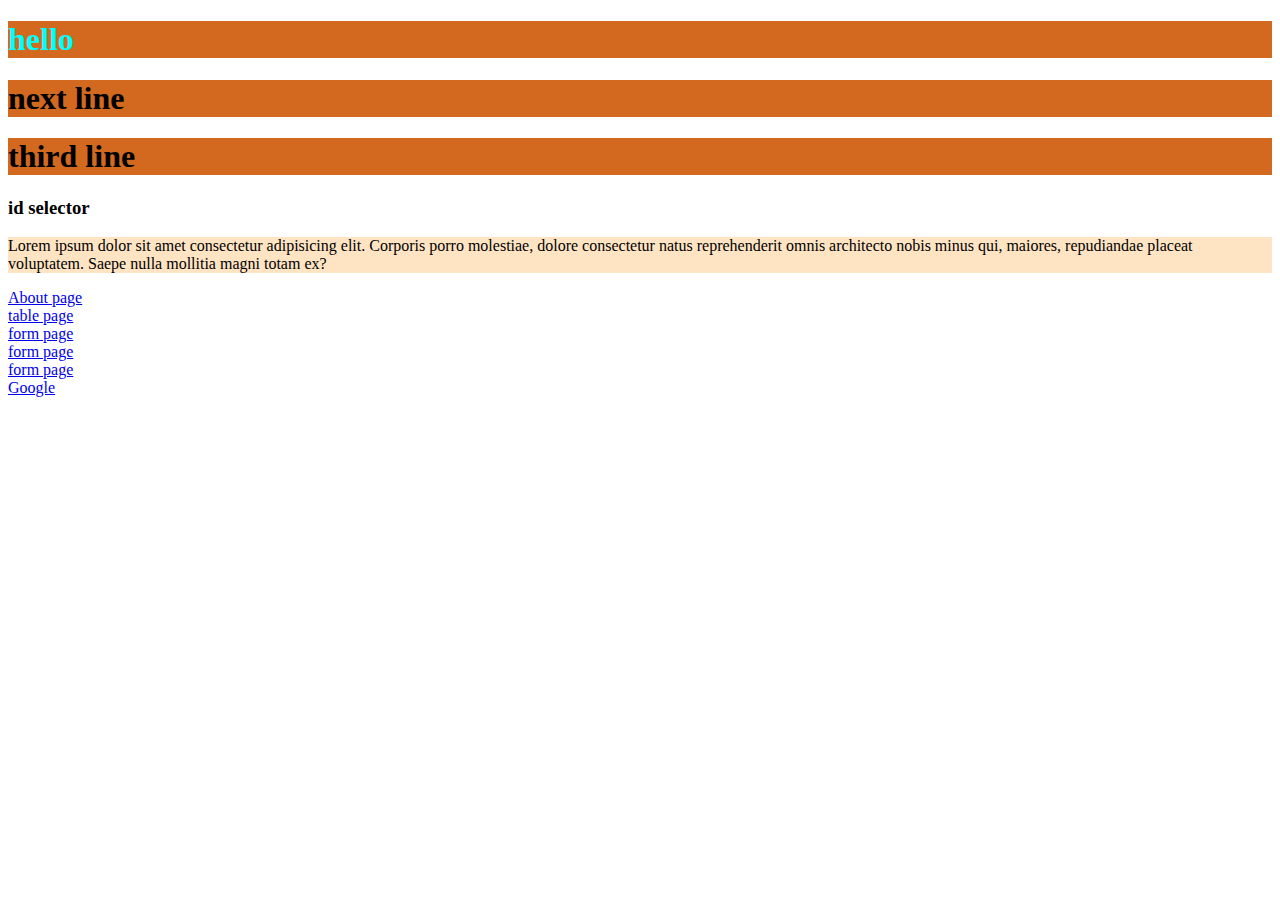
<file: index.html>
<!DOCTYPE html>
<html lang="en">
<head>
    <meta charset="UTF-8">
    <meta name="viewport" content="width=device-width, initial-scale=1.0">
    <title>HTML page</title>
    <link rel="stylesheet" href="style.css">
</head>
<body>
    <h1 style="color: aqua;">hello</h1>
    <h1>next line</h1>
    <h1>third line</h1>
    <h3 id="new">id selector</h3>
    <p class="line">
        Lorem ipsum dolor sit amet consectetur adipisicing elit. Corporis porro molestiae, dolore consectetur natus reprehenderit omnis architecto nobis minus qui, maiores, repudiandae placeat voluptatem. Saepe nulla mollitia magni totam ex?
    </p>
    <a href="about.html">About page</a><br>
    <a href="table.html">table page</a><br>
    <a href="form.html">form page</a><br>
    <a href="rock.html">form page</a><br>
    <a href="name.html">form page</a><br>
    <a href="https://www.google.com/">Google</a>
    <script>
       function greet(name,age){
          return `Hello ${name} i am ${age} years old`;
       }
       console.log(greet('Virat',37)); 
       function add(num1,num2){
            return num1+num2;
       } 
       console.log(add(13,29));
       

    </script>
</body>
</html>
</file>
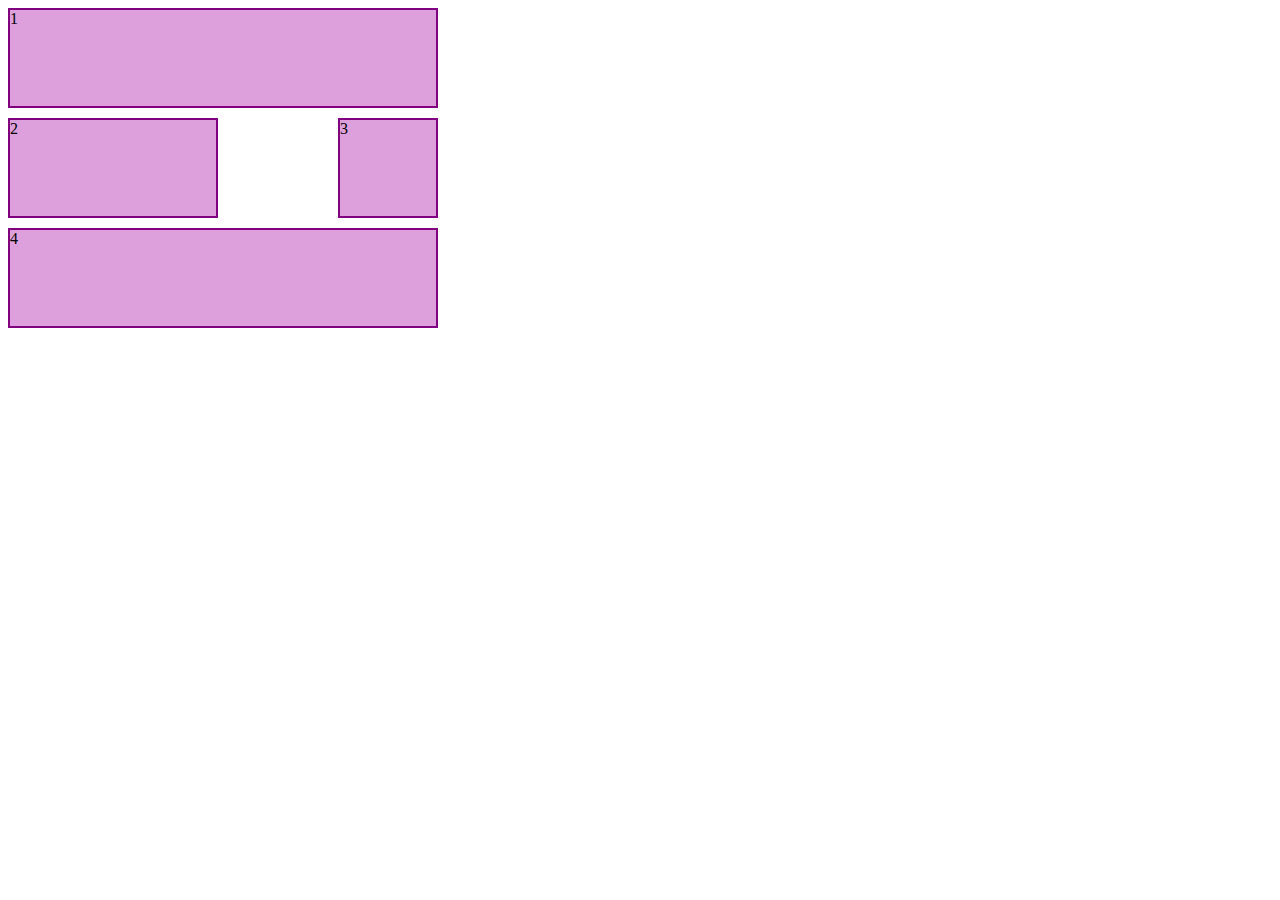
<file: display.html>
<!DOCTYPE html>
<html lang="en">
<head>
    <meta charset="UTF-8">
    <meta name="viewport" content="width=device-width, initial-scale=1.0">
    <title>Document</title>
    <link rel="stylesheet" href="style.css">
</head>
<body>
    <!-- <div>
        <h2 class="inline">same</h2>
        <h2 class="inline">line</h2>
    </div> -->

    <!-- <div class="flex-container">
        <div class="item1">1</div>
        <div class="item2">2</div>
        <div class="item3">3</div>
        <div class="item4">4</div>
    </div> -->
    <div class="grid-container">
        <div class="item1">1</div>
        <div class="item2">2</div>
        <div class="item3">3</div>
        <div class="item4">4</div>
    </div>
</body>
</html>
</file>
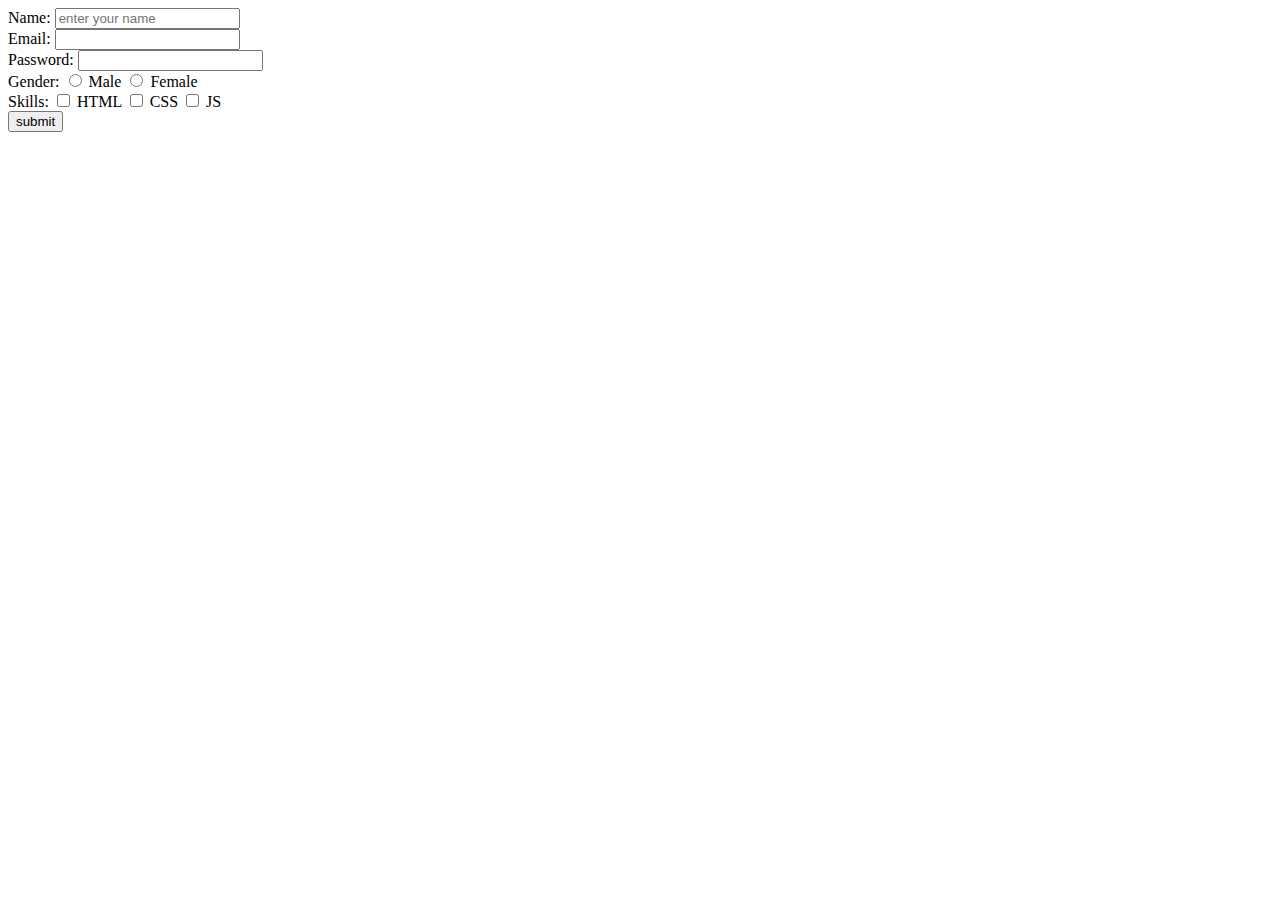
<file: form.html>
<!DOCTYPE html>
<html lang="en">
<head>
    <meta charset="UTF-8">
    <meta name="viewport" content="width=device-width, initial-scale=1.0">
    <title>Document</title>
</head>
<body>
    <form action="">
        <label for="">Name:</label>
        <input type="text" placeholder="enter your name" required><br>
        <label for="">Email:</label>
        <input type="email" name=" " id=""><br>
        <label for="">Password:</label>
        <input type="password" name="" id=""><br>
        <label for="">Gender:</label>
          <input type="radio" name="gender" id="" value="male">
          <label for="">Male</label>
          <input type="radio" name="gender" id="" value="female">
          <label for="">Female</label>
            <br>
        <label for="">Skills:</label>
          <input type="checkbox" name="skills" id="" value="html">
          <label for="">HTML</label>
          <input type="checkbox" name="skills" id="" value="css">
          <label for="">CSS</label>
          <input type="checkbox" name="skills" id="" value="js">
          <label for="">JS</label>
          <br>
        <button type="submit">submit</button>
    </form>
    <iframe width="560" height="315" src="https://www.youtube.com/embed/CnH3kAXSrmU?si=LmGAhD6KLWcB3Bv6" title="YouTube video player" frameborder="0" allow="accelerometer; autoplay; clipboard-write; encrypted-media; gyroscope; picture-in-picture; web-share" referrerpolicy="strict-origin-when-cross-origin" allowfullscreen></iframe>
</body>
</html>
</file>
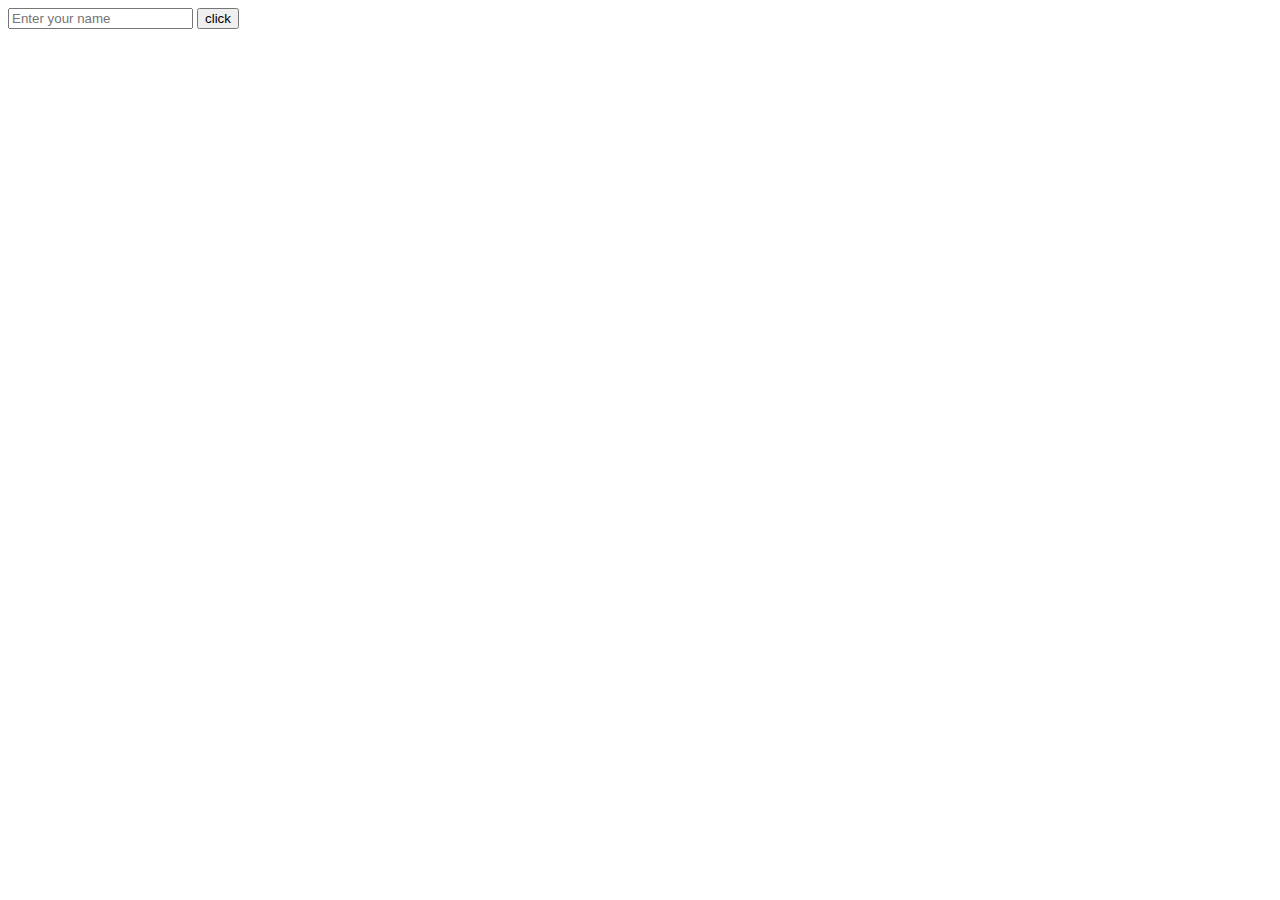
<file: input.html>
<!DOCTYPE html>
<html lang="en">
<head>
    <meta charset="UTF-8">
    <meta name="viewport" content="width=device-width, initial-scale=1.0">
    <title>Document</title>
</head>
<body>
    <input type="text" id="name" placeholder="Enter your name">
    <button onclick="greet()">click</button>
    <h1 id="result"></h1>
    <script>
        function greet(){
            let name=document.getElementById('name').value
           document.getElementById('result').innerText=`Hello ${name}`
        }
    </script>
</body>
</html>
</file>
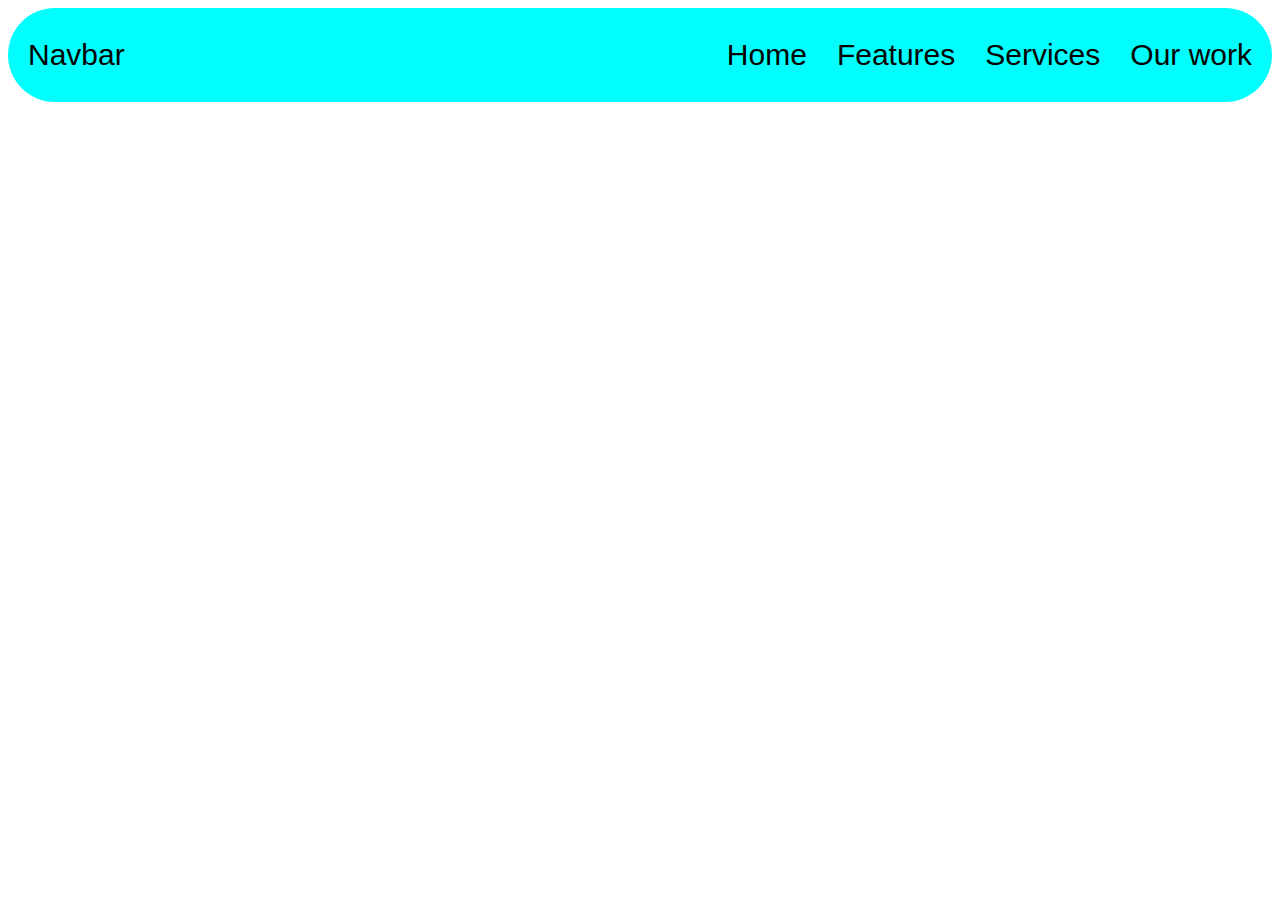
<file: navbar.html>
<!DOCTYPE html>
<html lang="en">
<head>
    <meta charset="UTF-8">
    <meta name="viewport" content="width=device-width, initial-scale=1.0">
    <title>Document</title>
    <link rel="stylesheet" href="style.css">
</head>
<body>
    <div class="navbar">
        <p class="title">Navbar</p>
        <div class="container">
            <p class="items">Home</p>
            <p class="items">Features</p>
            <p class="items">Services</p>
            <p class="items">Our work</p>
        </div>
    </div>
</body>
</html>
</file>
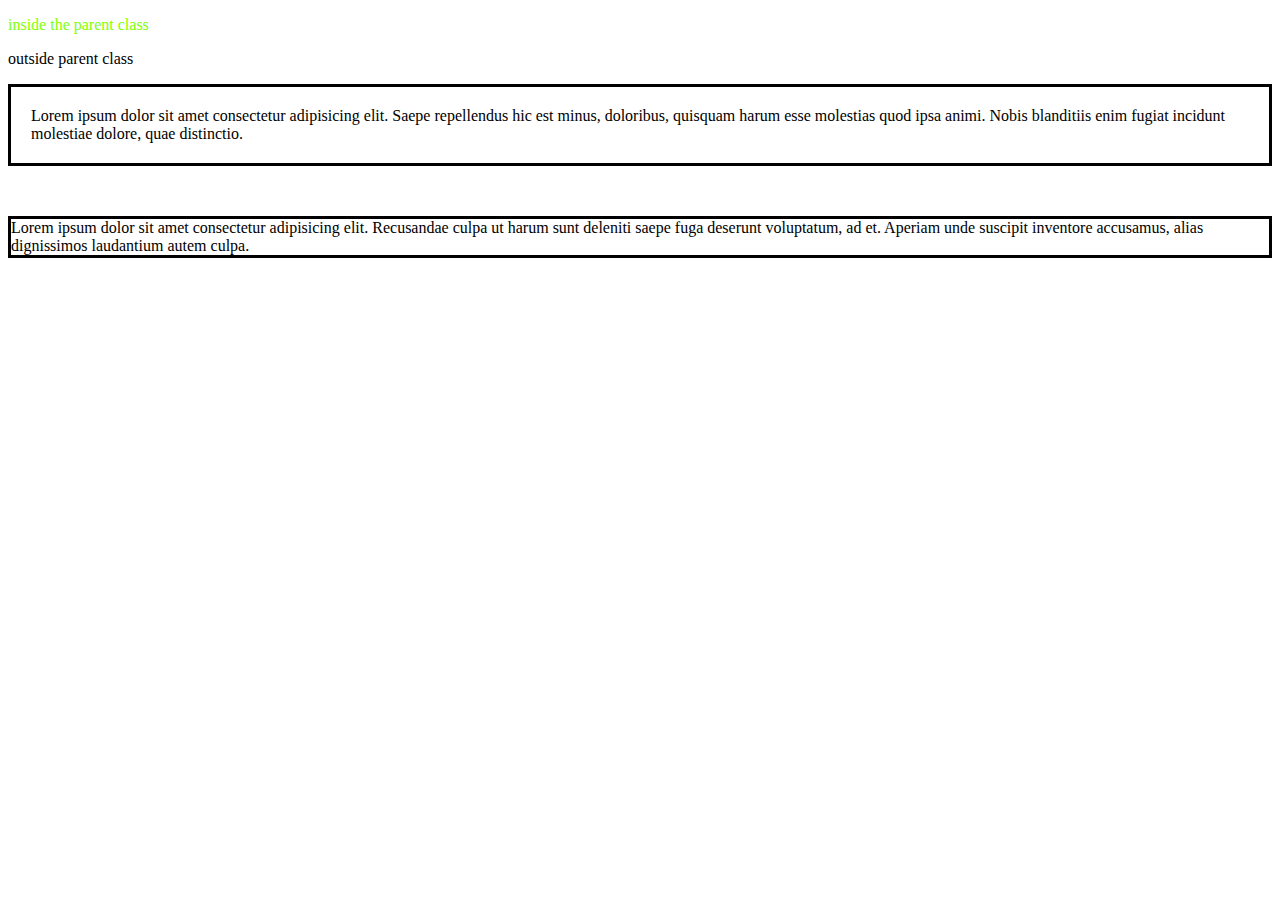
<file: parent.html>
<!DOCTYPE html>
<html lang="en">
<head>
    <meta charset="UTF-8">
    <meta name="viewport" content="width=device-width, initial-scale=1.0">
    <title>Document</title>
    <link rel="stylesheet" href="style.css">
</head>
<body>
    <div class="parent">
        <p>inside the parent class</p>
    </div>
    <p>outside parent class</p>
    <p class="margin">
        Lorem ipsum dolor sit amet consectetur adipisicing elit. Saepe repellendus hic est minus, doloribus, quisquam harum esse molestias quod ipsa animi. Nobis blanditiis enim fugiat incidunt molestiae dolore, quae distinctio.
    </p>
    <p class="margin2">
        Lorem ipsum dolor sit amet consectetur adipisicing elit. Recusandae culpa ut harum sunt deleniti saepe fuga deserunt voluptatum, ad et. Aperiam unde suscipit inventore accusamus, alias dignissimos laudantium autem culpa.
    </p>
</body>
</html>
</file>
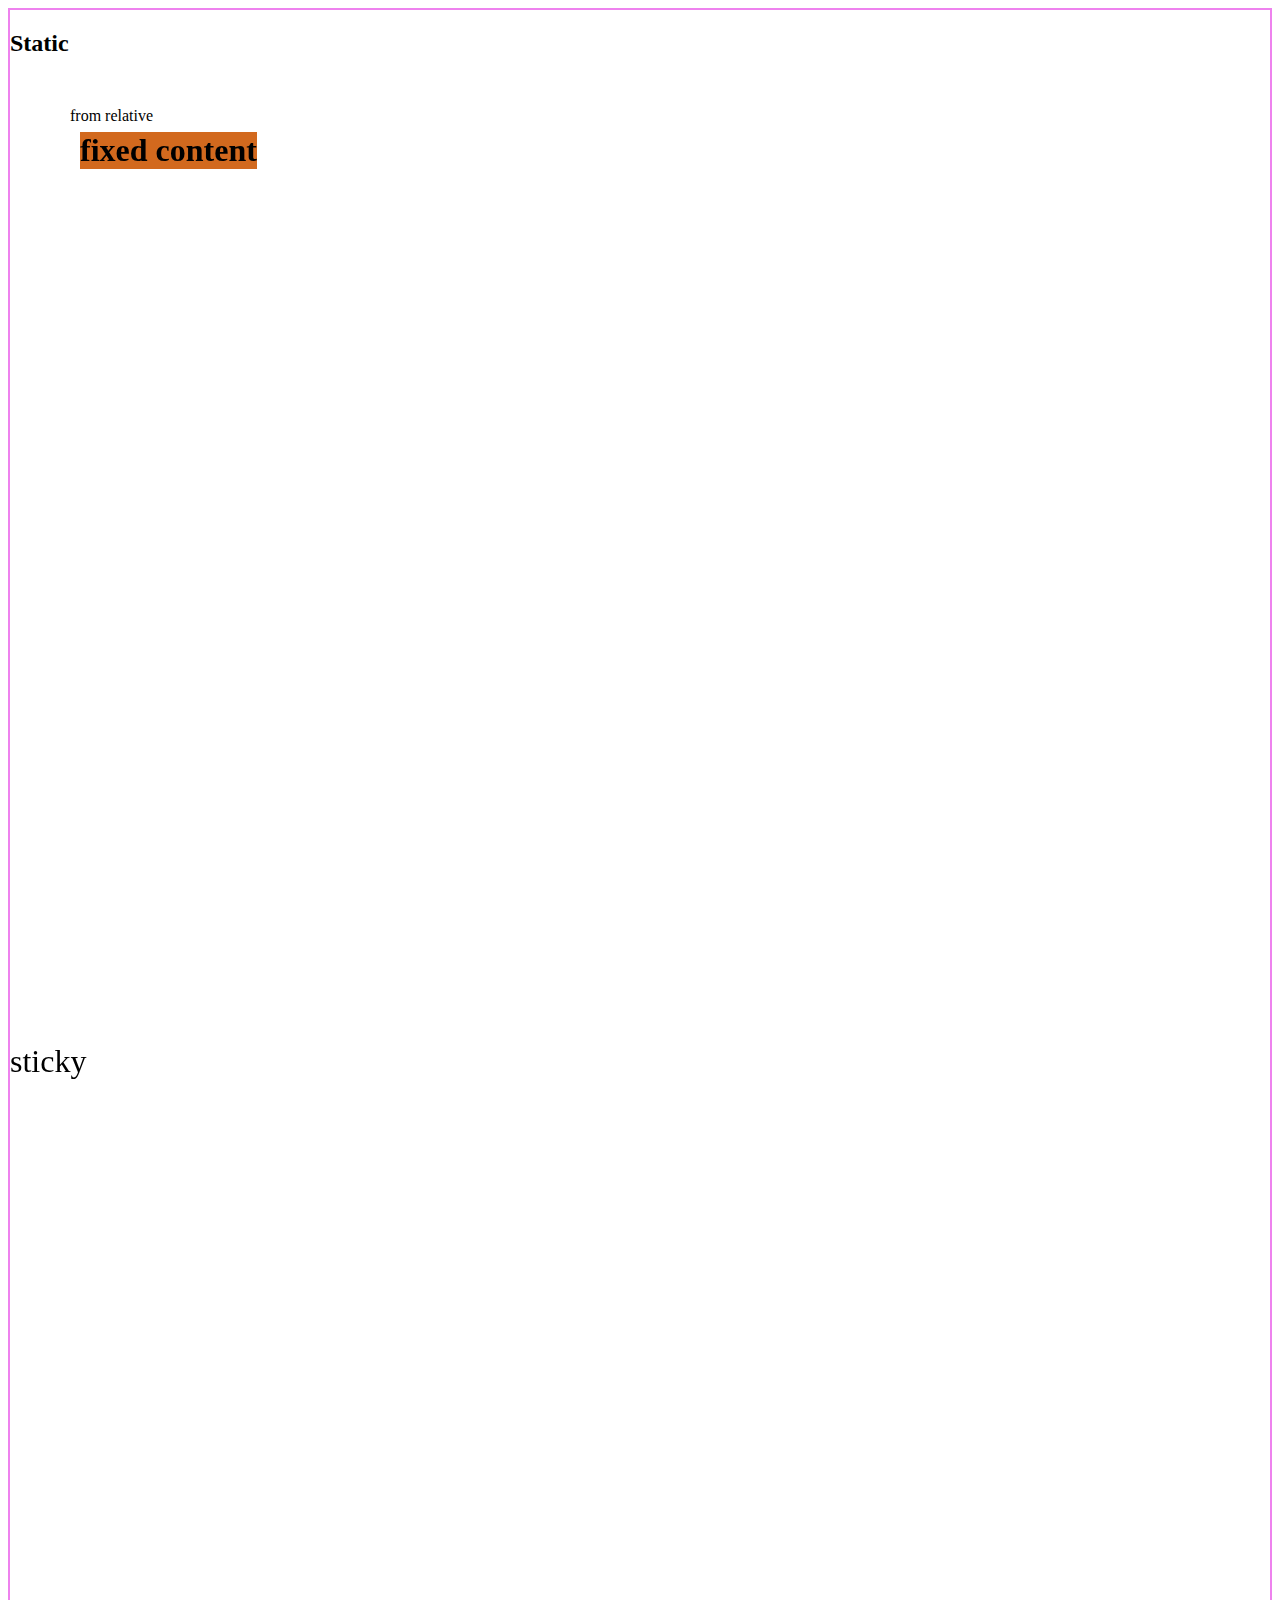
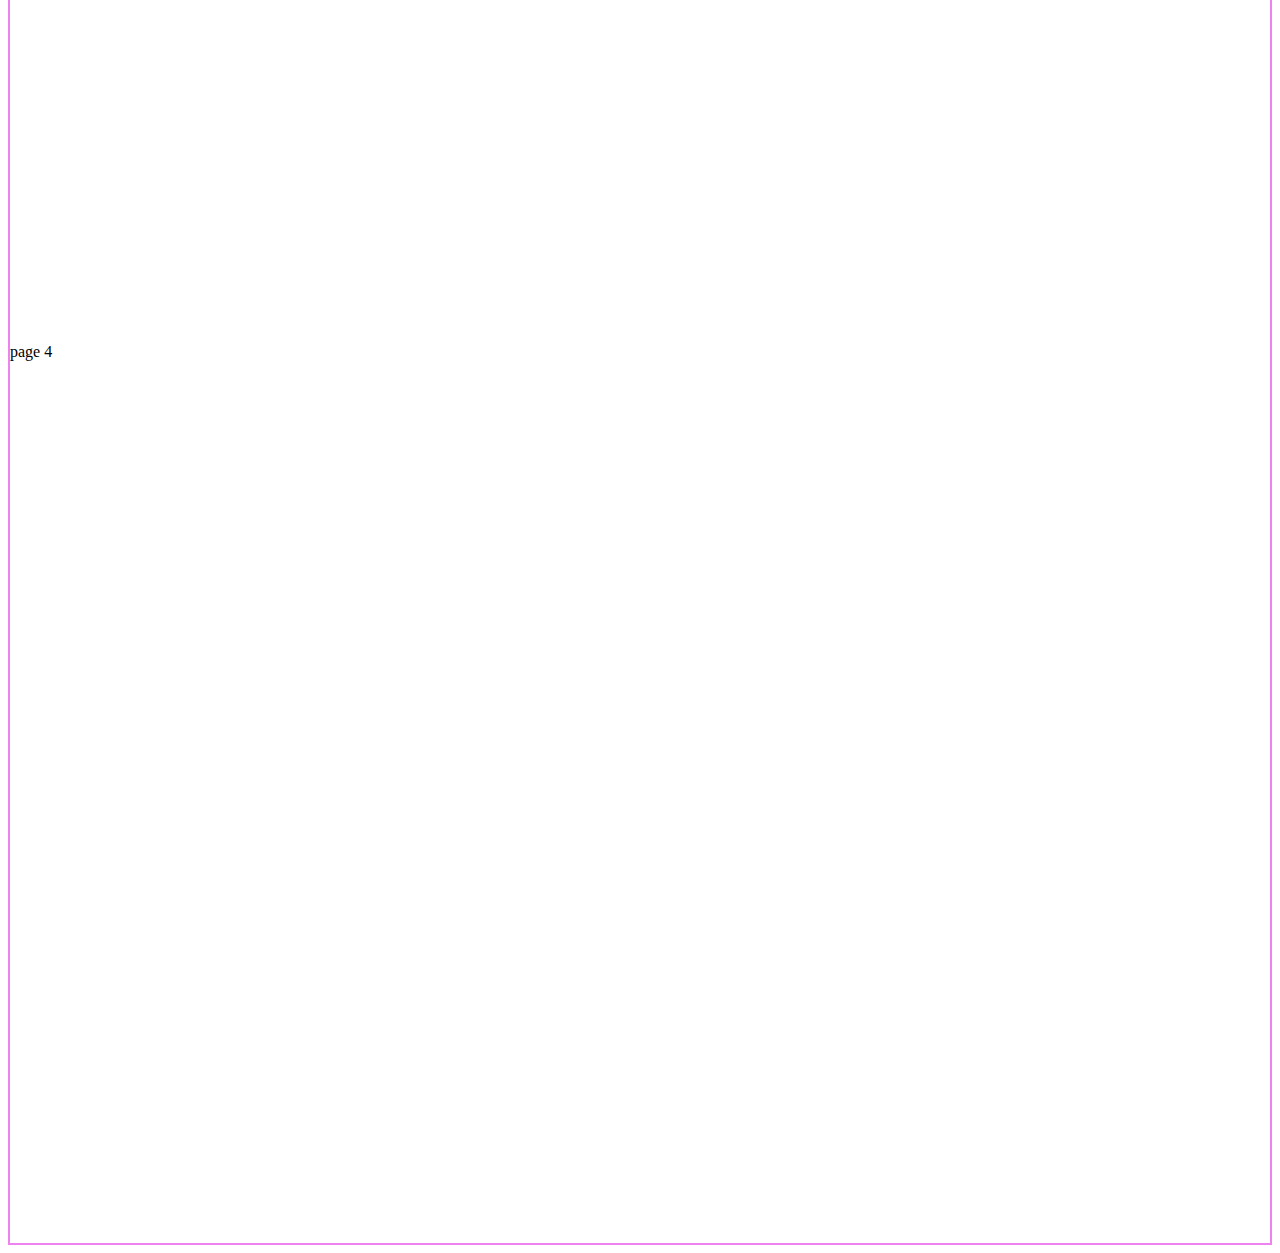
<file: position.html>
<!DOCTYPE html>
<html lang="en">
<head>
    <meta charset="UTF-8">
    <meta name="viewport" content="width=device-width, initial-scale=1.0">
    <title>Document</title>
    <link rel="stylesheet" href="style.css">
</head>
<body>
    <div class="position">
        <h2 class="static">Static</h2>
        <div class="relative">
            <p>from relative</p>
        </div>
        <div class="page">
            <h1 class="fixed">
                fixed content
            </h1>
        </div>
        <div class="page">
            <p class="sticky">
                sticky
            </p>
        </div>
        <div class="page">
            page 4
        </div>
    </div>
</body>
</html>
</file>
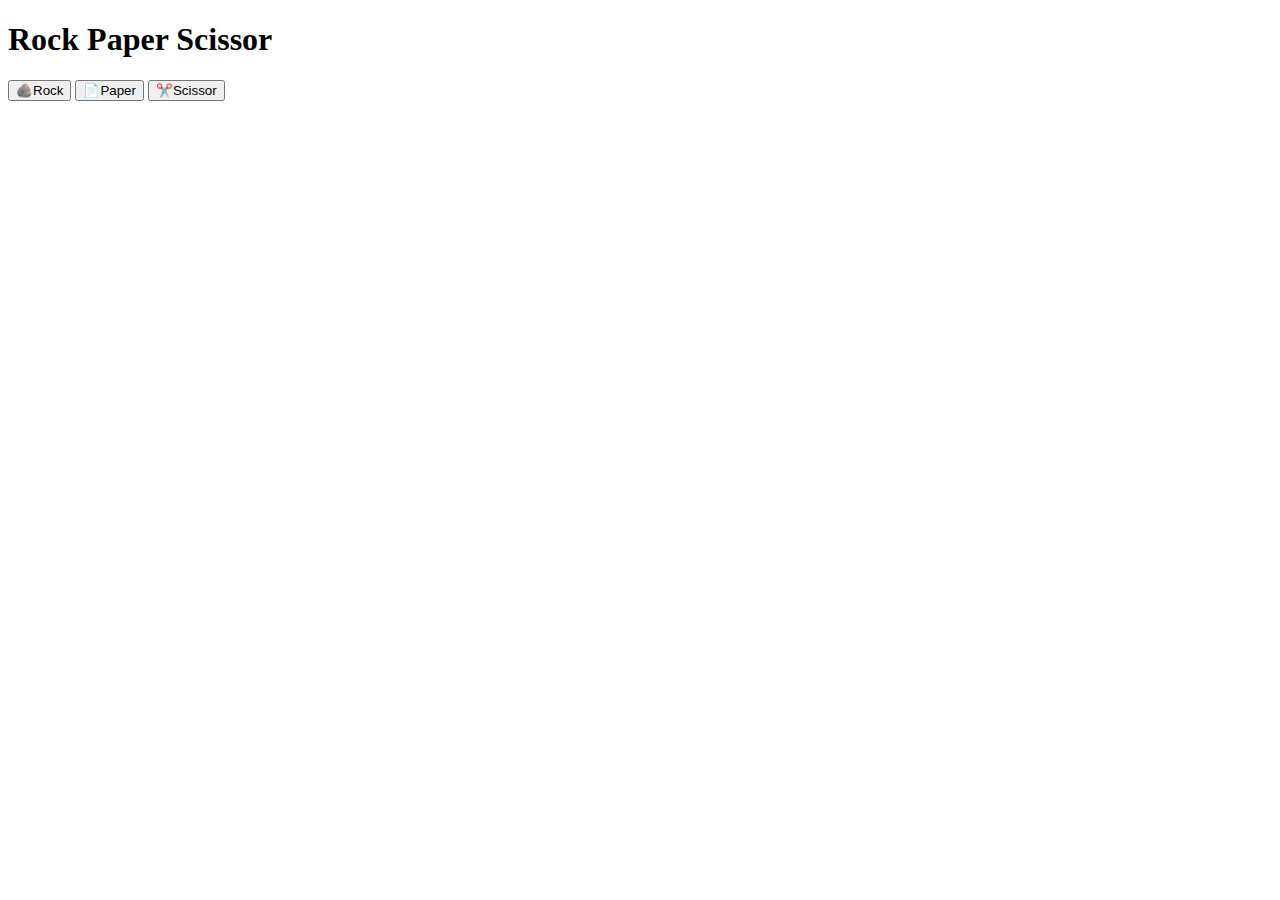
<file: rock.html>
<!DOCTYPE html>
<html lang="en">
<head>
    <meta charset="UTF-8">
    <meta name="viewport" content="width=device-width, initial-scale=1.0">
    <title>Document</title>
</head>
<body>
    <h1>Rock Paper Scissor</h1>
    <button onclick="game('rock')">🪨Rock</button>
    <button onclick="game('paper')">📄Paper</button>
    <button onclick="game('scissor')">✂️Scissor</button>
    <h1 id="result"></h1>
    <script>
        function game(user){
            const choices=['rock','paper','scissor']
            let computer=choices[Math.floor(Math.random()*3)]
            let result=''
            if(user===computer){
                result=`Its draw🙌`
            }
            else if((user==='rock'&&computer==='scissor')||(user==='paper'&&computer==='rock') || (user==='scissor'&& computer==='paper')){
                    result=`YOU WON🥳`
            }
            else{
                result='you lose👎'
            }
            document.getElementById('result').innerText=result
        }
    </script>
</body>
</html>
</file>
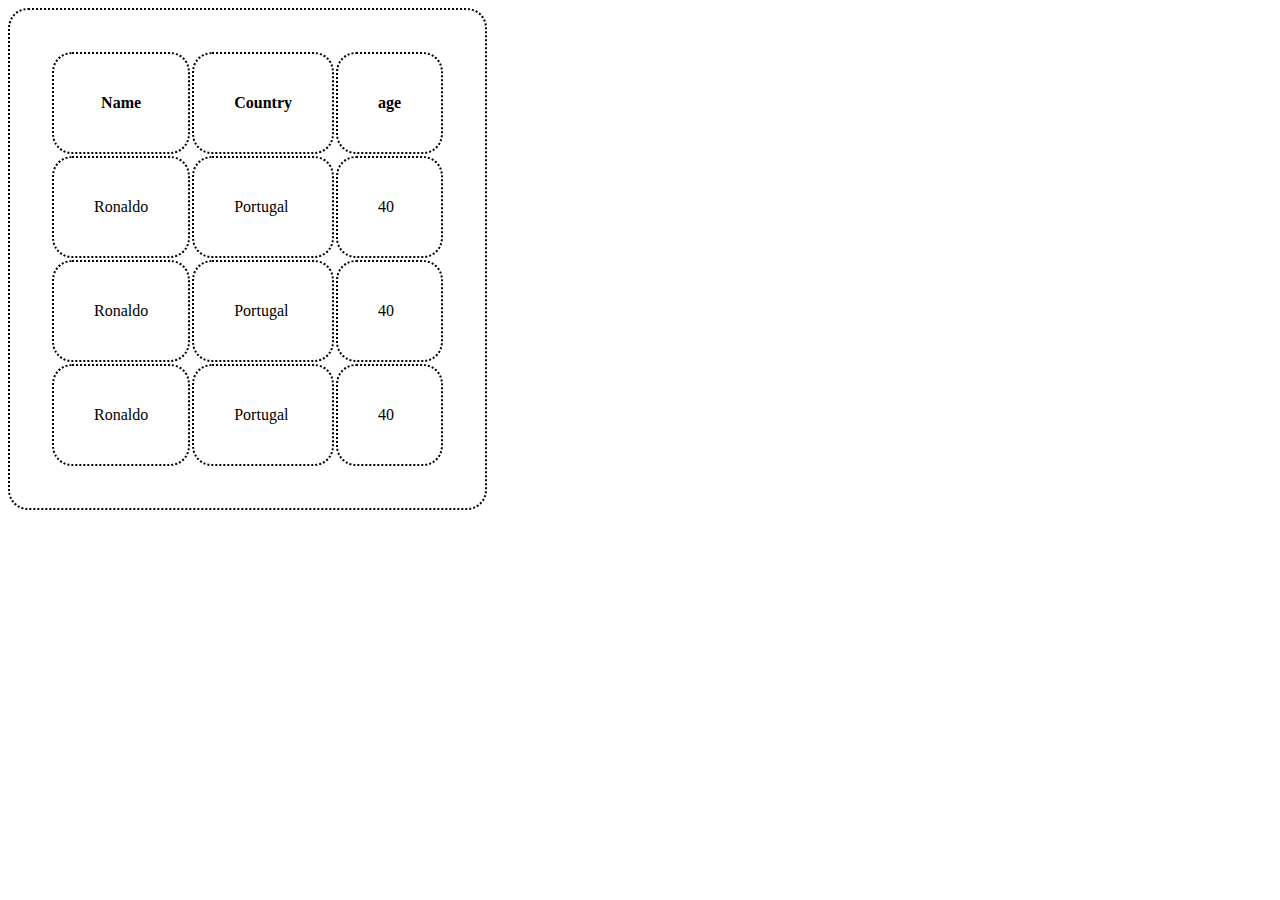
<file: table.html>
<!DOCTYPE html>
<html lang="en">
<head>
    <meta charset="UTF-8">
    <meta name="viewport" content="width=device-width, initial-scale=1.0">
    <title>Document</title>
    <link rel="stylesheet" href="style.css">
</head>
<body>
    <table class="border">
        <tr>
            <th class="border">Name</th>
            <th class="border">Country</th>
            <th class="border">age</th>
        </tr>
        <tr>
            <td class="border">Ronaldo</td>
            <td class="border">Portugal</td>
            <td class="border">40</td>
        </tr>
        <tr>
            <td class="border">Ronaldo</td>
            <td class="border">Portugal</td>
            <td class="border">40</td>
        </tr>
        <tr>
            <td class="border">Ronaldo</td>
            <td class="border">Portugal</td>
            <td class="border">40</td>
        </tr>
    </table>

    <!-- <table border="1">
        <tr>
            <th rowspan="2">Name</th>
            <th colspan="4">Marks</th>
        </tr>
        <tr>
            <th>Maths</th>
            <th>English</th>    
            <th>Computer Sience</th>    
            <th>Ai</th>    
        </tr>
        <tr>
            <td>A</td>
            <td>55</td>
            <td>59</td>
            <td>59</td>
            <td>59</td>
        </tr>
    </table> -->
</body>
</html>
</file>
<file: style.css>
.line {
  background-color: bisque;
}
#new {
  font-family: cursive;
}
h1 {
  background-color: chocolate;
}

.parent p {
  color: chartreuse;
}

/* p:hover {
  color: green;
  background-color: aquamarine;
} */

.border {
  border: 2px solid black;
  padding: 40px;
  border-radius: 20px;
  border-style: dotted;
}

.margin {
  border: 3px solid black;
  padding: 20px;
}
.margin2 {
  border: 3px solid black;
  margin-top: 50px;
}
.static {
  position: static;
}
.position {
  border: 2px solid violet;
}

.relative {
  position: relative;
  top: 30px;
  left: 60px;
}

.page {
  height: 100vh;
}

.fixed {
  position: fixed;
  left: 80px;
}
.sticky {
  position: sticky;
  top: 0;
  font-size: xx-large;
}
.inline {
  display: inline;
}
.flex-container{
    display: flex;
    /* flex-direction: row-reverse; */
    justify-content: space-around; 
    align-items: center;  
    background-color: aqua ;
    height: 100vh;
}
.flex-container div{
    background-color: peachpuff;
    border: 2px solid brown;
    height: 100px;
    width: 100px;
}
.item2{
    /* flex-grow: 2; */
    flex-shrink: 0;
}

.navbar{
  display: flex;
  justify-content: space-between;
  padding-left: 20px;
  padding-right: 20px;
  color: black;
  background-color: aqua;
  border-radius: 50px;
  font-size: 30px;
  font-family: Arial, Helvetica, sans-serif;
}
.container{
  display: flex;
  gap: 30px;
  
}

.grid-container{
  display: grid;
  grid-template-rows: 100px 100px 100px;
  grid-template-columns: 100px 100px 100px 100px;
  gap: 10px;
}
.grid-container div{
  background-color: plum;
  border: 2px solid purple;
}
.item1{
  grid-column-start: 1;
  grid-column-end: 5;
}
.item2{
  grid-column-start: 1;
  grid-column-end: 3;
}
.item3{
  grid-column-start: 4;
}
.item4{
  grid-column-start: 1;
  grid-column-end: 5;
}
@media (max-width:720px){
  .navbar{
    display: flex;
    flex-direction: column;
  }
  .container{
    display: flex;
    flex-direction: column;
  }
}
</file>
